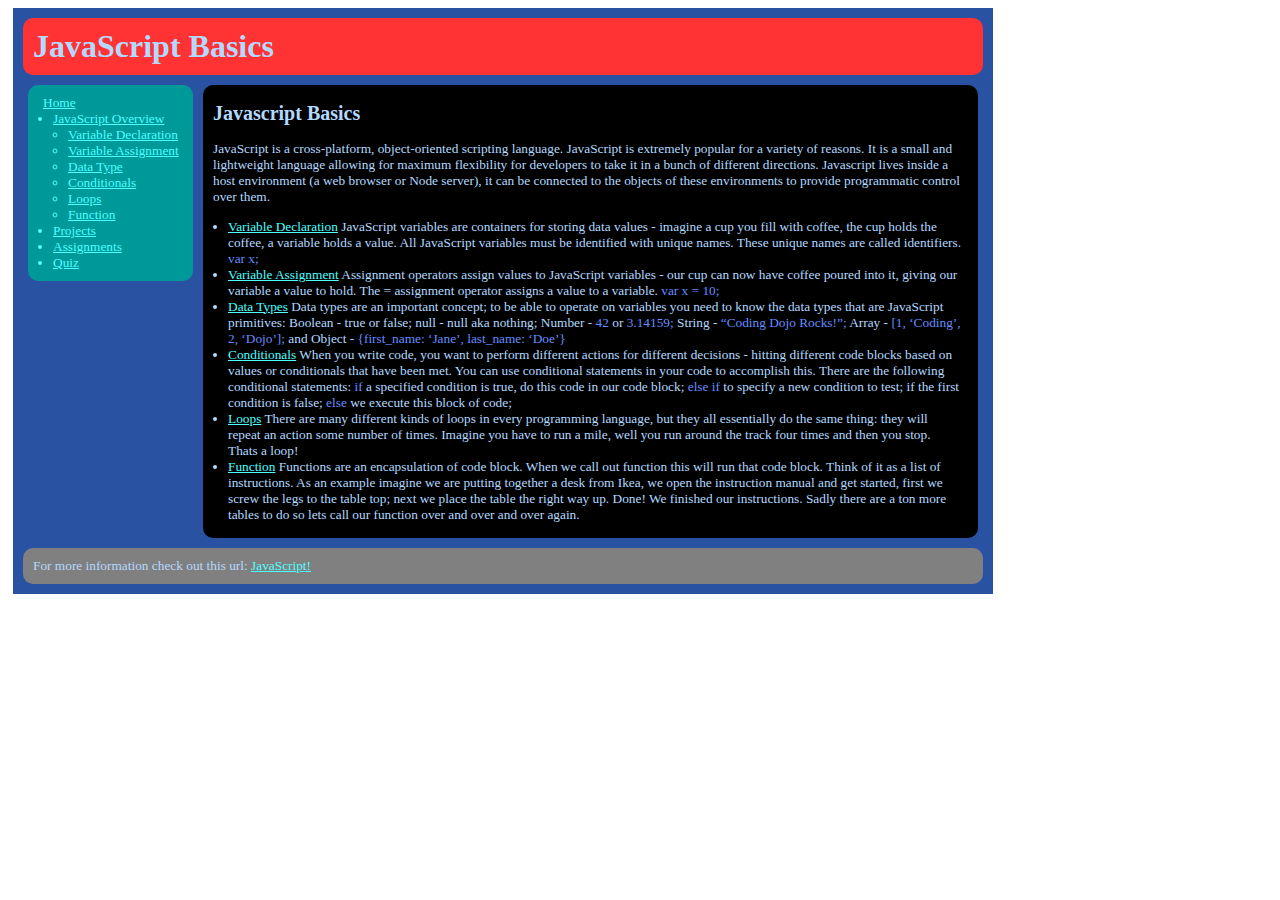
<file: CSS_Java_Script_Basics/index.html>
<!DOCTYPE html>
<html lang="en">

<head>
    <meta charset="UTF-8">
    <meta name="viewport" content="width=device-width, initial-scale=1.0">
    <title>JavaScript Basics</title>
    <link rel="stylesheet" href="style.css">
</head>

<body>
    <div id="container">
        <h1>JavaScript Basics</h1>
        <div class="main">
            <div class="nav">
                <p class="home">Home</p>
                <ul id="nav-list">
                    <li>JavaScript Overview
                    <ul>
                        <li>Variable Declaration</li>
                        <li>Variable Assignment</li>
                        <li>Data Type</li>
                        <li>Conditionals</li>
                        <li>Loops</li>
                        <li>Function</li>
                    </ul>
                    </li>
                    <li>Projects</li>
                    <li>Assignments</li>
                    <li>Quiz</li>
                </ul>
            </div>
            <div class="body-content">
                <h2>Javascript Basics</h2>
                <p>JavaScript is a cross-platform, object-oriented scripting language. JavaScript is extremely popular
                    for a variety of reasons. It is a small and lightweight language allowing for maximum flexibility
                    for developers to take it in a bunch of different directions. Javascript lives inside a host
                    environment (a web browser or Node server), it can be connected to the objects of these environments
                    to provide programmatic control over them.</p>
                <ul>
                    <li><a class="link-color">Variable Declaration</a> JavaScript variables are containers for storing data values -
                        imagine a cup you fill with coffee, the cup holds the coffee, a variable holds a value. All
                        JavaScript variables must be identified with unique names. These unique names are called
                        identifiers. <a class="highlited-text">var x;</a></li>
                    <li><a class="link-color">Variable Assignment</a> Assignment operators assign values to JavaScript variables - our cup
                        can now have coffee poured into it, giving our variable a value to hold. The = assignment
                        operator assigns a value to a variable. <a class="highlited-text">var x = 10;</a></li>
                    <li><a class="link-color">Data Types</a> Data types are an important concept; to be able to operate on variables you
                        need to know the data types that are JavaScript primitives: Boolean - true or false; null - null
                        aka nothing; Number - <a class="highlited-text">42</a> or <a class="highlited-text">3.14159;</a> String - <a class="highlited-text">“Coding Dojo Rocks!”;</a> Array - <a class="highlited-text">[1, ‘Coding’, 2,
                        ‘Dojo’];</a> and Object - <a class="highlited-text">{first_name: ‘Jane’, last_name: ‘Doe’}</a></li>
                    <li><a class="link-color">Conditionals</a> When you write code, you want to perform different actions for different
                        decisions - hitting different code blocks based on values or conditionals that have been met.
                        You can use conditional statements in your code to accomplish this. There are the following
                        conditional statements: <a class="highlited-text">if</a> a specified condition is true, do this code in our code block; <a class="highlited-text">else
                        if</a> to specify a new condition to test; if the first condition is false; <a class="highlited-text">else</a> we execute this
                        block of code;</li>
                    <li><a class="link-color">Loops</a> There are many different kinds of loops in every programming language, but they all
                        essentially do the same thing: they will repeat an action some number of times. Imagine you have
                        to run a mile, well you run around the track four times and then you stop. Thats a loop!</li>
                    <li><a class="link-color">Function</a> Functions are an encapsulation of code block. When we call out function this
                        will run that code block. Think of it as a list of instructions. As an example imagine we are
                        putting together a desk from Ikea, we open the instruction manual and get started, first we
                        screw the legs to the table top; next we place the table the right way up. Done! We finished our
                        instructions. Sadly there are a ton more tables to do so lets call our function over and over
                        and over again.</li>
                </ul>
            </div>
        </div>
            <p class="footer">For more information check out this url: <a class="link-color">JavaScript!</a></p>
    </div>
</body>

</html>
</file>
<file: CSS_Java_Script_Basics/style.css>
*{
    font-family: 'Times New Roman', Times, serif
}

#container{
    color: 	 #b3d9ff;
    background-color: #2952a3;
    width: 970px;
    padding: 5px;
    margin: 0px 5px;
    display: inline-block;
    
}

h1 {
    background-color: #ff3333;
    border-radius: 10px;
    padding: 10px;
    margin: 5px;
    width: auto;
    display: block;
}

.main{
    display: flex;
    align-items: flex-start;
    flex-direction: row;
    padding: 0px 5px;
    font-size: smaller;
}

.body-content{
    background-color: black;
    padding: 0px 10px 10px;
    margin: 5px;
    border-radius: 10px;
    display: inline-block;
}

.nav {
    background-color: #009999;
    padding-left: 5px;
    margin: 5px;
    border-radius: 10px;
    color: #4dffff;
    display: inline-block;
    width: 300px;
    text-decoration: underline;
}


ul {
    padding-inline-start: 10px;
    margin: 0px 5px 5px;
}


.footer {
    background-color: gray;
    border-radius: 10px;
    margin: 5px;
    padding: 10px;
    width: auto;
    display: block;
    font-size: smaller;
}

.home{
    padding-left: 5px;
    margin: 10px 5px 0px;
}
.highlited-text {
    color: #668cff;
}

.link-color{

   color: #4dffff;
   text-decoration: underline;
}

#nav-list {
    margin: 0px 5px 10px;
    width: 135px;
    padding-left: 15px;
}

ul li ul {
    margin-bottom: 0px;
}
</file>
